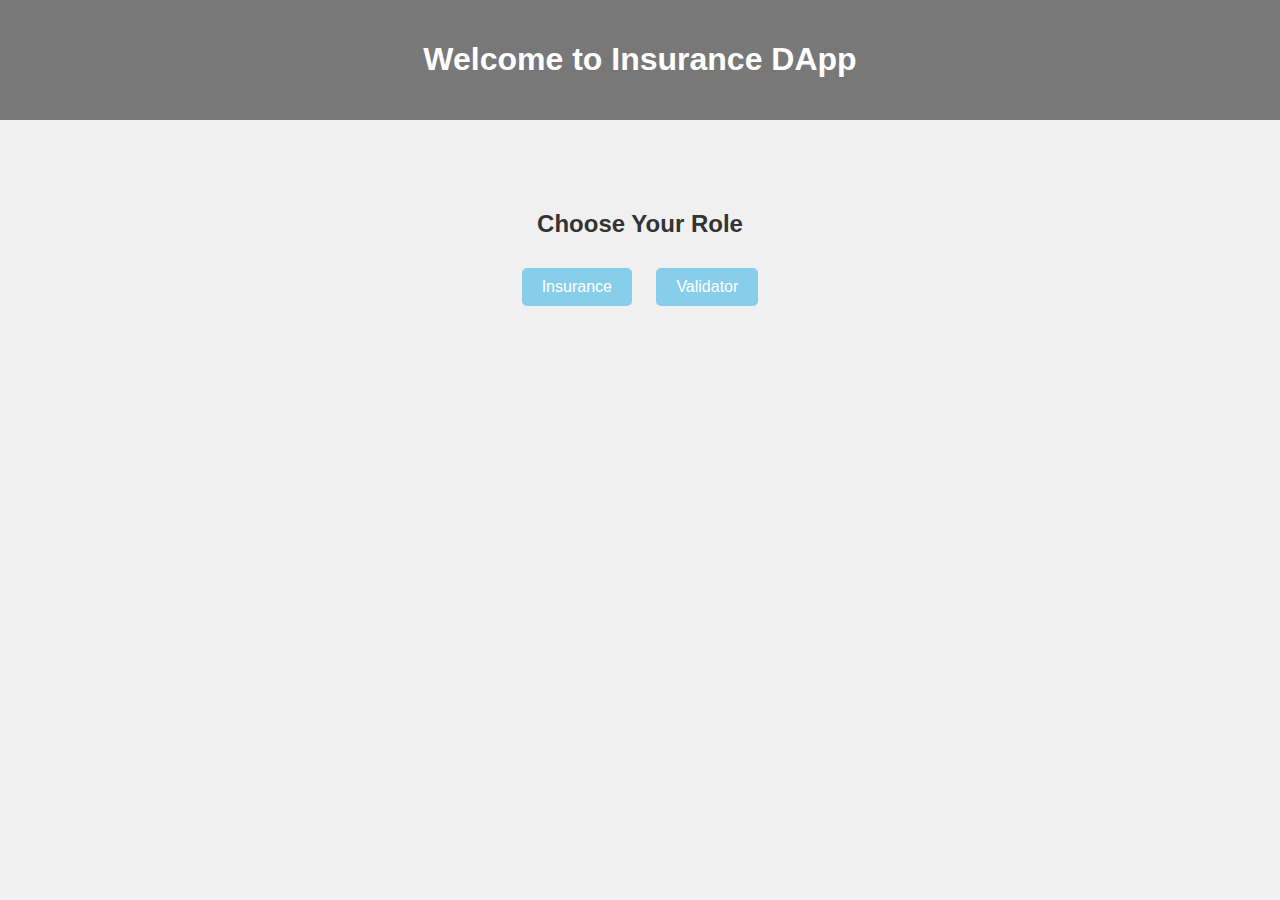
<file: insuranceDAPP/src/templates/index.html>
<!DOCTYPE html>
<html lang="en">
<head>
    <meta charset="UTF-8">
    <meta name="viewport" content="width=device-width, initial-scale=1.0">
    <title>Insurance DApp</title>
    <link rel="stylesheet" href="../static/index_page.css">
    <style>
        body {
            background-image: url('https://www.shutterstock.com/image-vector/insurance-web-header-banner-covers-260nw-1147813229.jpg'); /* Replace 'your-image.jpg' with the path to your image */
            background-color: #f0f0f0; /* Replace #f0f0f0 with your desired background color */
            background-size: cover;
            background-position: center;
            font-family: Arial, sans-serif; /* Optional: Change the font family */
            margin: 0;
            padding: 0;
        }
        header {
            background-color: rgba(0, 0, 0, 0.5); /* Optional: Add a semi-transparent background to the header */
            color: white; /* Optional: Change text color in the header */
            padding: 20px;
        }
        #options {
            padding: 20px;
            text-align: center;
        }
        .button {
            display: inline-block;
            background-color: skyblue; /* Optional: Change button background color */
            color: white; /* Optional: Change button text color */
            text-decoration: none;
            padding: 10px 20px;
            border-radius: 5px;
            margin: 10px;
        }
        .button:hover {
            background-color: #0056b3; /* Optional: Change button background color on hover */
        }
    </style>
</head>
<body>
    <header>
        <h1>Welcome to Insurance DApp</h1>
    </header>

    <div id="options">
        <h2>Choose Your Role</h2>
        <a href="insure_claim_login.html" class="button">Insurance</a>
        <a href="validator_login.html" class="button">Validator</a>
    </div>

</body>
</html>
</file>
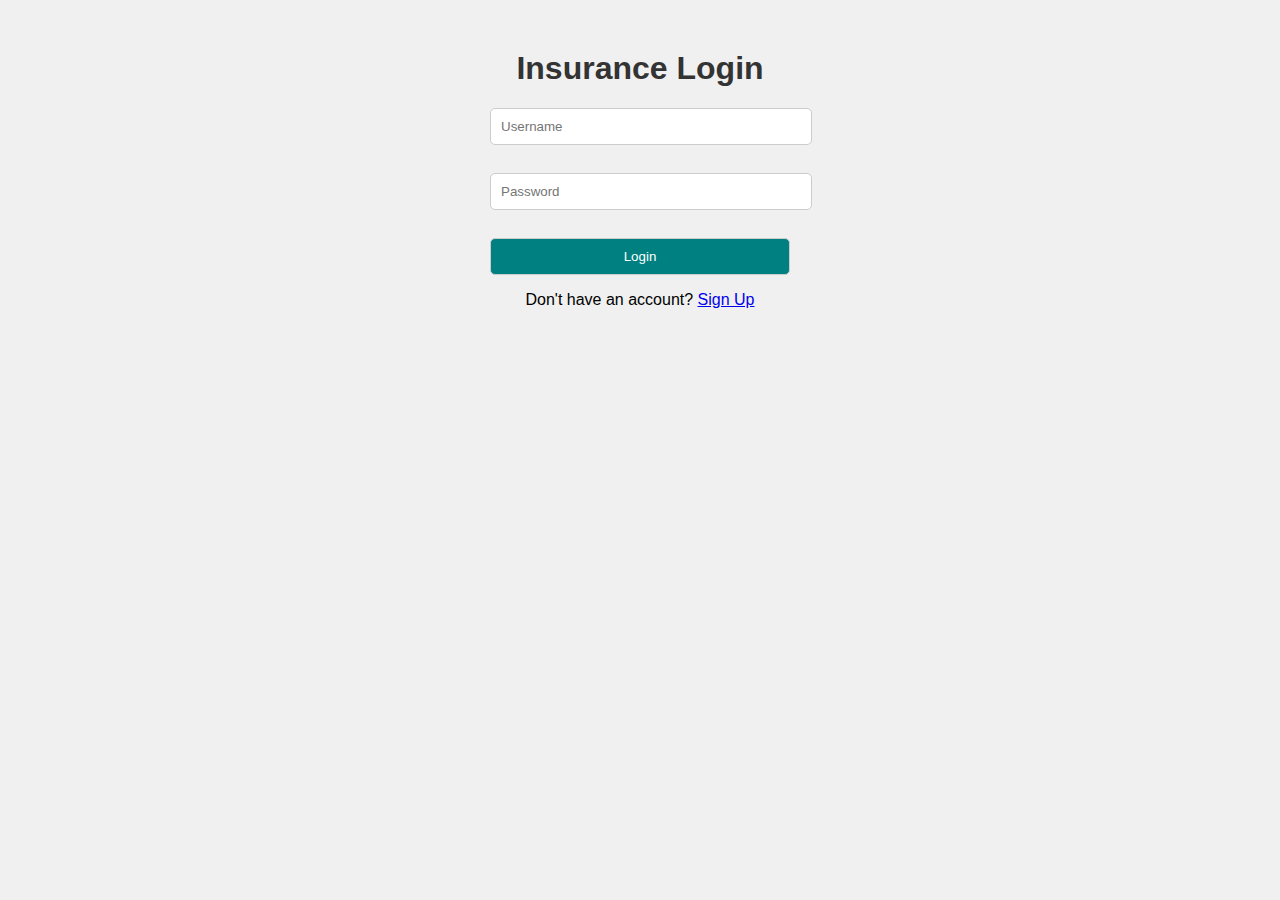
<file: insuranceDAPP/src/templates/insure_claim_login.html>
<!DOCTYPE html>
<html lang="en">
<head>
    <meta charset="UTF-8">
    <meta name="viewport" content="width=device-width, initial-scale=1.0">
    <title>Insurance Claim Login</title>
    <link rel="stylesheet" href="../static/insure_claim_login_page.css">
</head>
<style>
    body {
        background-image: url('https://i.pinimg.com/736x/8d/49/62/8d4962d77383fb3c36be4f444f95fbcf.jpg'); /* Replace 'your-image.jpg' with the path to your image */
        background-color: #f0f0f0; /* Replace #f0f0f0 with your desired background color */
        background-size: cover;
        background-position: center;
        font-family: Arial, sans-serif; /* Optional: Change the font family */
        margin: 0;
        padding: 0;
    }
    </style>
<body>
    <h1>Insurance  Login</h1>

    <form id="login">
        <input type="text" id="username" placeholder="Username" required><br>
        <input type="password" id="password" placeholder="Password" required><br>
        <button type="submit">Login</button>
    </form>

    <p>Don't have an account? <a href="insure_claim_signup.html">Sign Up</a></p>

    <div id="errorDialog" class="dialog">
        <p id="errorMessage"></p>
        <button id="closeDialog">Close</button>
    </div>

    <script>
        document.getElementById('login').addEventListener('submit', function(e) {
            e.preventDefault();
            const username = document.getElementById('username').value;
            const password = document.getElementById('password').value;
            const storedUsername = localStorage.getItem('insure_claim_username');
            const storedPassword = localStorage.getItem('insure_claim_password');
            if (username === storedUsername && password === storedPassword) {
                alert('Login Successful');
                window.location.href = 'insure_claim_signup.html'; // Redirect to dashboard or desired page
            } else {
                const errorMessage = document.getElementById('errorMessage');
                errorMessage.textContent = 'Invalid username or password';
                const errorDialog = document.getElementById('errorDialog');
                errorDialog.style.display = 'block';
            }
        });

        document.getElementById('closeDialog').addEventListener('click', function() {
            const errorDialog = document.getElementById('errorDialog');
            errorDialog.style.display = 'none';
        });
    </script>
</body>
</html>
</file>
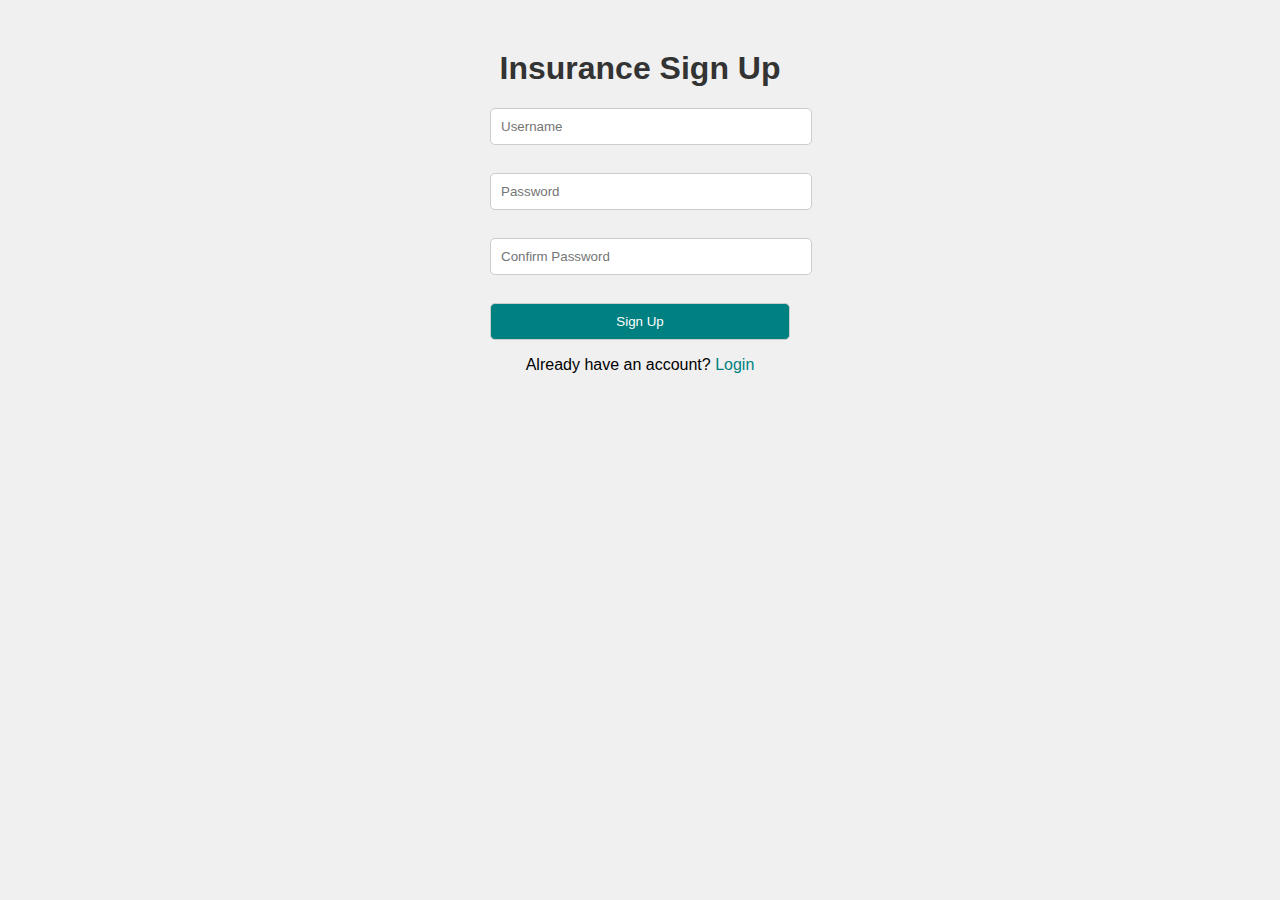
<file: insuranceDAPP/src/templates/insure_claim_signup.html>
<!DOCTYPE html>
<html lang="en">
<head>
    <meta charset="UTF-8">
    <meta name="viewport" content="width=device-width, initial-scale=1.0">
    <title>Insurance Claim Sign Up</title>
    <link rel="stylesheet" href="../static/insure_claim_signup_page.css">
</head>
<style>
    body {
        background-image: url('https://img.freepik.com/premium-vector/insurance-services-concept-with-magnifier-hand-magnifying-glass-virtual-screen_127544-770.jpg'); /* Replace 'your-image.jpg' with the path to your image */
        background-color: #f0f0f0; /* Replace #f0f0f0 with your desired background color */
        background-size: cover;
        background-position: center;
        font-family: Arial, sans-serif; /* Optional: Change the font family */
        margin: 0;
        padding: 0;
    }
    </style>
    
<body>
    <h1>Insurance  Sign Up</h1>

    <form id="signup">
        <input type="text" id="username" placeholder="Username" required><br>
        <input type="password" id="password" placeholder="Password" required><br>
        <input type="password" id="confirmPassword" placeholder="Confirm Password" required><br>
        <button type="submit">Sign Up</button>
    </form>

    <p>Already have an account? <a href="insure_claim_login.html">Login</a></p>

    <script>
        document.getElementById('signup').addEventListener('submit', function(e) {
            e.preventDefault();
            const username = document.getElementById('username').value;
            const password = document.getElementById('password').value;
            const confirmPassword = document.getElementById('confirmPassword').value;
            if (password !== confirmPassword) {
                alert('Passwords do not match');
                return;
            }
            localStorage.setItem('insure_claim_username', username);
            localStorage.setItem('insure_claim_password', password);
            alert('Signup Successful');
            window.location.href = 'insure_claim_dashboard.html'; // Redirect to dashboard or desired page
        });
    </script>
</body>
</html>
</file>
<file: insuranceDAPP/src/static/index_page.css>
body {
    font-family: Arial, sans-serif;
    background-color: #f4f4f4;
    margin: 0;
    padding: 0;
}

header {
    background-color: rgb(12, 141, 8); /* Teal color */
    color: #fff; /* White text */
    text-align: center;
    padding: 20px 0;
}

#options {
    max-width: 400px;
    margin: 50px auto;
    text-align: center;
}

h2 {
    color: #333; /* Dark gray text */
}

.button {
    display: inline-block;
    background-color: pink; /* Teal color */
    color: #fff; /* White text */
    padding: 10px 20px;
    text-decoration: none;
    margin: 10px;
    border-radius: 5px;
    transition: background-color 0.3s ease;
}

.button:hover {
    background-color: #9d2929; /* Darker teal color on hover */
}
</file>
<file: insuranceDAPP/src/static/insure_claim_login_page.css>
body {
    font-family: Arial, sans-serif;
    background-color: #f4f4f4;
    margin: 0;
    padding: 0;
}

h1 {
    text-align: center;
    margin-top: 50px;
    color: #333; /* Dark gray text */
}

form {
    max-width: 300px;
    margin: 0 auto;
    text-align: center;
}

input[type="text"],
input[type="password"],
button {
    display: block;
    width: 100%;
    margin-bottom: 10px;
    padding: 10px;
    border: 1px solid #ccc; /* Light gray border */
    border-radius: 5px;
}

button {
    background-color: #008080; /* Teal color */
    color: #fff; /* White text */
    cursor: pointer;
    transition: background-color 0.3s ease;
}

button:hover {
    background-color: #005757; /* Darker teal color on hover */
}

p {
    text-align: center;
}

.dialog {
    display: none;
    position: fixed;
    top: 50%;
    left: 50%;
    transform: translate(-50%, -50%);
    background-color: #fff;
    border: 1px solid #ccc; /* Light gray border */
    padding: 20px;
    border-radius: 5px;
    box-shadow: 0px 0px 10px rgba(0, 0, 0, 0.1); /* Shadow effect */
}

#closeDialog {
    background-color: #008080; /* Teal color */
    color: #fff; /* White text */
    border: none;
    padding: 10px 20px;
    border-radius: 5px;
    cursor: pointer;
    transition: background-color 0.3s ease;
}

#closeDialog:hover {
    background-color: #005757; /* Darker teal color on hover */
}
</file>
<file: insuranceDAPP/src/static/insure_claim_signup_page.css>
body {
    font-family: Arial, sans-serif;
    background-color: #f4f4f4;
    margin: 0;
    padding: 0;
}

h1 {
    text-align: center;
    margin-top: 50px;
    color: #333; /* Dark gray text */
}

form {
    max-width: 300px;
    margin: 0 auto;
    text-align: center;
}

input[type="text"],
input[type="password"],
button {
    display: block;
    width: 100%;
    margin-bottom: 10px;
    padding: 10px;
    border: 1px solid #ccc; /* Light gray border */
    border-radius: 5px;
}

button {
    background-color: #008080; /* Teal color */
    color: #fff; /* White text */
    cursor: pointer;
    transition: background-color 0.3s ease;
}

button:hover {
    background-color: #005757; /* Darker teal color on hover */
}

p {
    text-align: center;
}

a {
    color: #008080; /* Teal color for links */
    text-decoration: none;
}

a:hover {
    text-decoration: underline;
}
</file>
